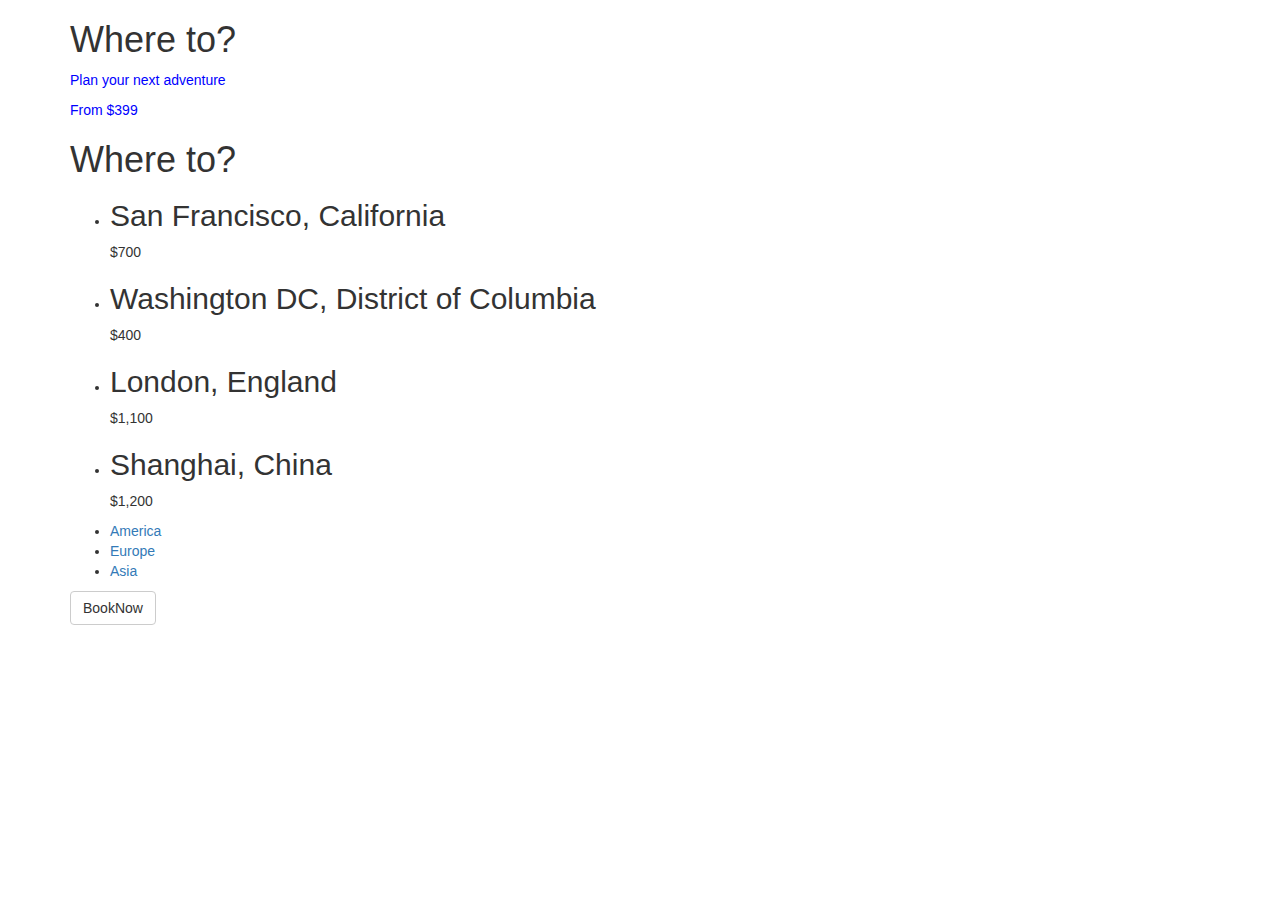
<file: jQuery-prac/src/main/webapp/index.html>
<!DOCTYPE html>
<html>
<head>
<meta charset="ISO-8859-1">
<title>jQuery Adventures</title>
<link rel="stylesheet" type="text/css" href="css/app.css"></link>
<link rel="stylesheet" type="text/css" href="css/bootstrap.css"></link>
</head>
<body class="container">
	<script type="text/javascript" src="js/jquery-1.12.1.js"></script>
	<script type="text/javascript" src="js/application.js"></script>
	<h1>where do you want to go?</h1>
	<p>Plan your next adventure</p>
	<div id="vacations-wrapper">
		<no>
		<h1>Some text</h1>
		</no>
		<ul id="vacations">
			<li class="vacation america">
				<h2>San Francisco, California</h2> <span class="details">$700</span>
			</li>
			<li class="vacation america">
				<h2>Washington DC, District of Columbia</h2> <span class="details">$400</span>
			</li>
			<li class="vacation europe">
				<h2>London, England</h2> <span class="details">$1,100</span>
			</li>
			<li class="vacation asia">
				<h2>Shanghai, China</h2> <span class="details">$1,200</span>
			</li>
		</ul>

		<ul class="sorting">
			<li><a href="#">America</a></li>
			<li><a href="#">Europe</a></li>
			<li><a href="#">Asia</a></li>
		</ul>
	</div>
	<button id="buttonID" class="btn btn-default">BookNow</button>
</body>
</html>
</file>
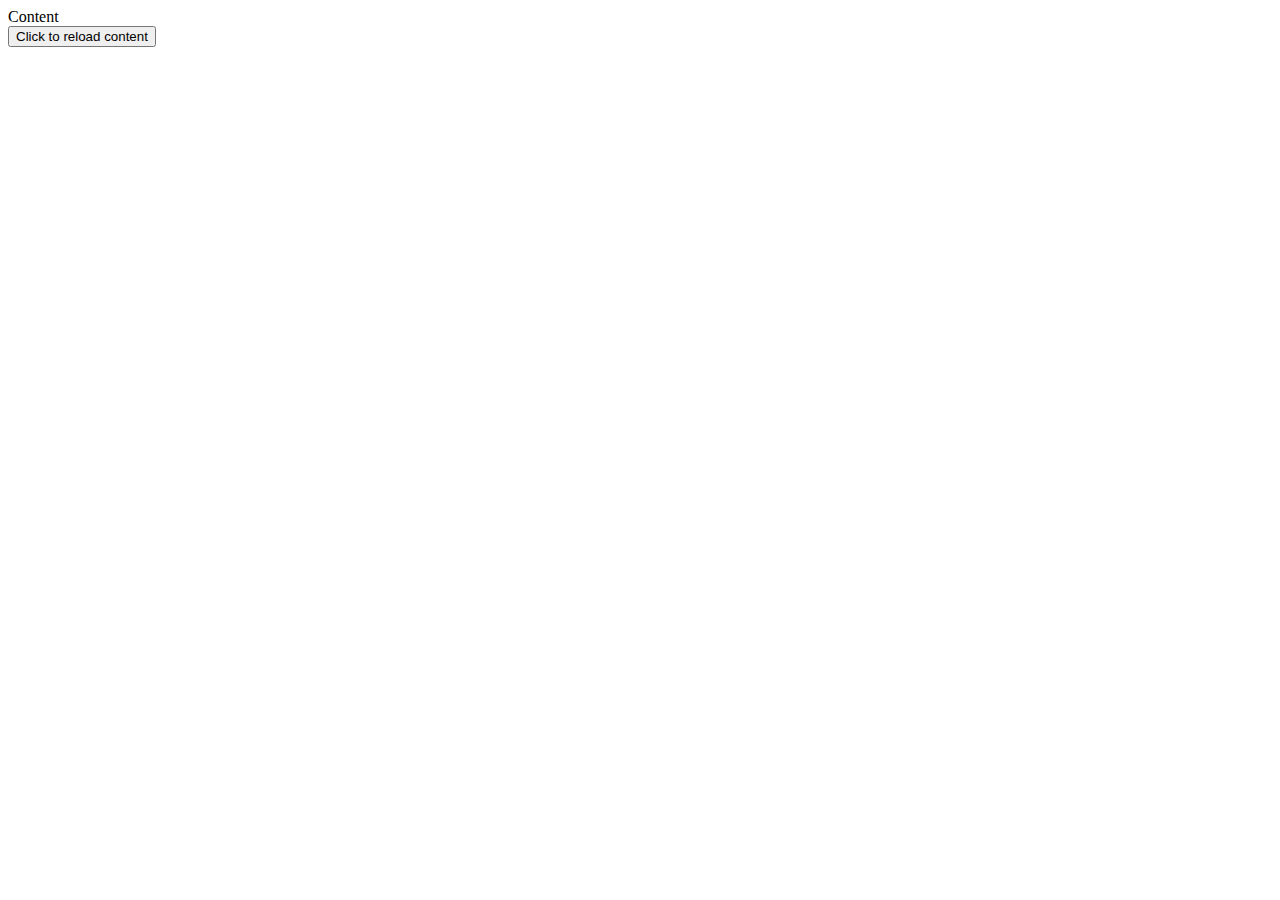
<file: jQuery-prac/src/main/webapp/ajax-prac.html>
<!DOCTYPE html>
<html>
<head>
<meta charset="ISO-8859-1">
<title>Insert title here</title>
<script type="text/javascript" src="js/jquery-1.12.1.js"></script>
<script type="text/javascript" src="js/ajaxprac.js"></script>
</head>
<body>
	<div id="content">Content</div>
	<!-- <button id="buttonID" onclick="reloadContent();">Click to
		reload content</button> -->
		<button id="buttonID">Click to
		reload content</button>
</body>
</html>
</file>
<file: jQuery-prac/src/main/webapp/css/app.css>
@CHARSET "ISO-8859-1";
h1{
	font-size: 3 em;
}
p{
	color: blue;
}
</file>
